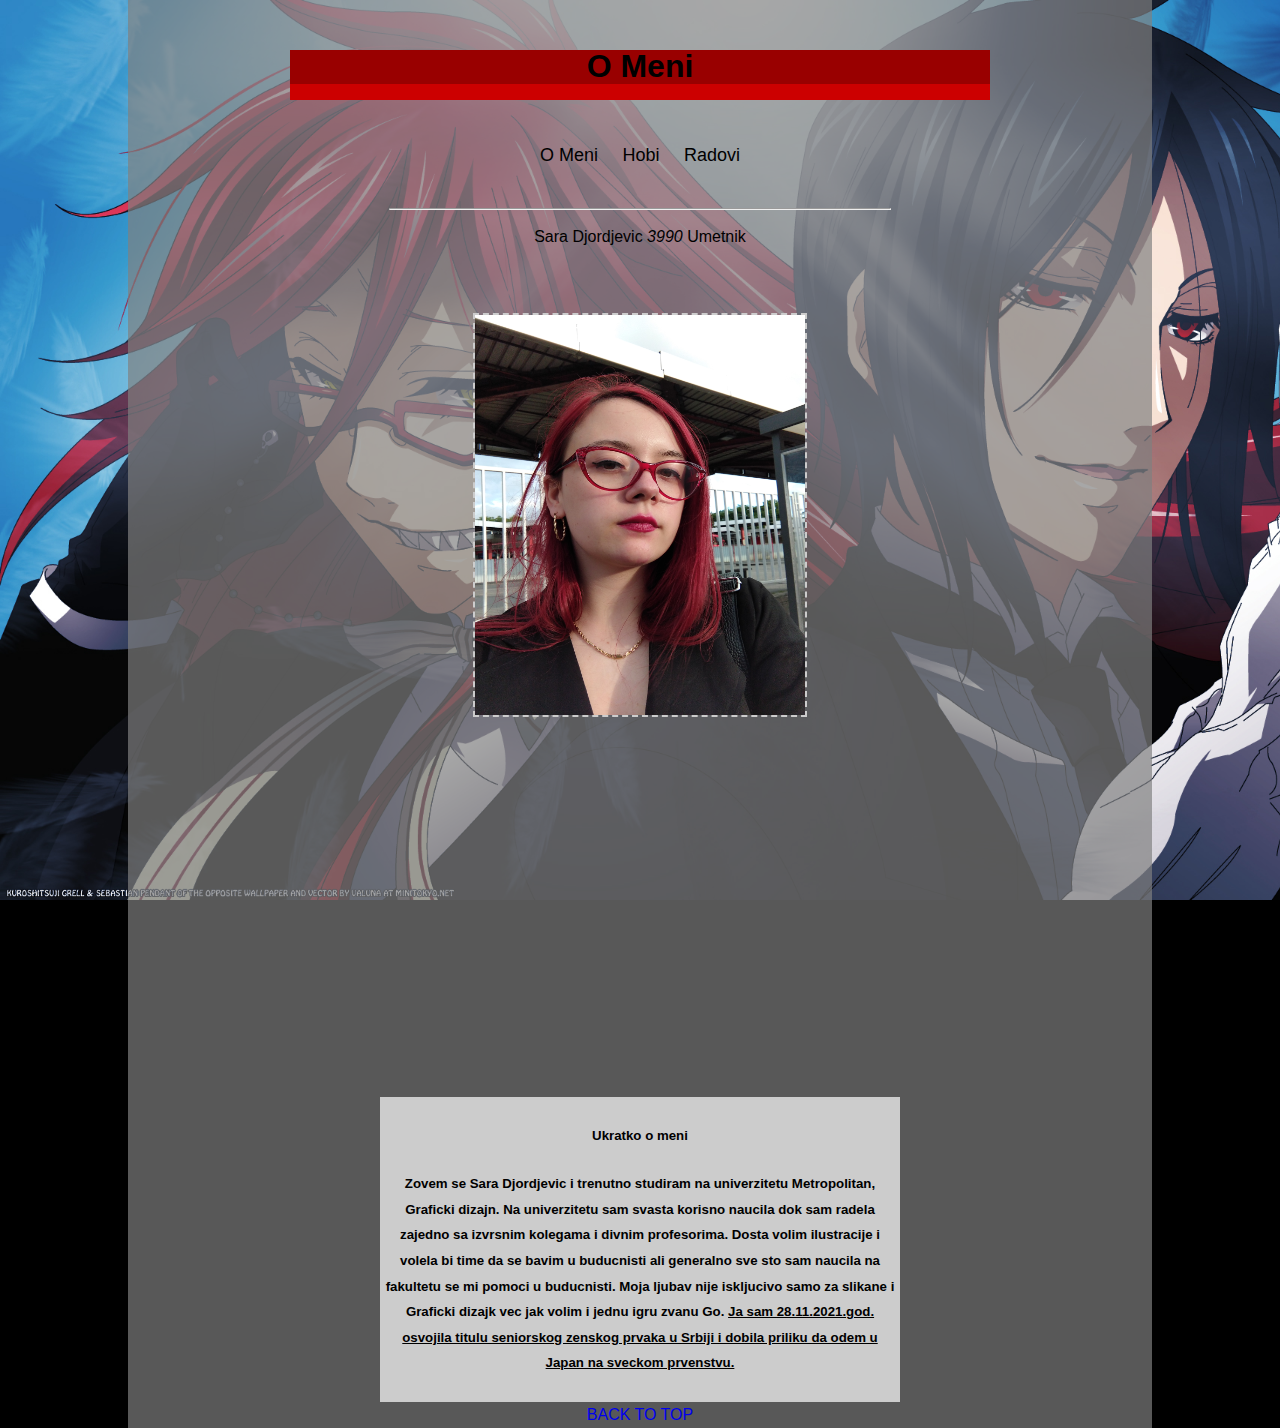
<file: index.html>
<!doctype html>
<html>

<head>

    <title>O Meni</title>
    <meta charset="UTF-8">
    <meta name="keywords" content="Tipografija, dizajn, wikipedia">
    <meta name="description" content="Dizajn">
    <meta name="viewport" content="width=device-width, initial-scale=1.0">
    <link rel="stylesheet" type="text/css" href="style.css" />
  
    <!--ucitaj css-->
    <style>
        body {
            
            font-family: Arial, Helvetica, sans-serif;
            font-size: 16px;
            line-height: 1.6em;
            margin: 0 auto;
            text-align: center;
            background-image: url(image/Sebastijan.jpg);
            background-repeat: no-repeat;
            background-size: cover;
            background-attachment: fixed;
        }


        header,
        nav,
        section {
            width: 700px;
            margin: 0 auto;

        }

        header {
            height: 150px;
            padding-top: 50px;
        }

        nav {

            color: #000;

            padding-top: 20px;

        }

        nav ul {
            padding: 0;
            list-style: none;
        }

        nav li {
            display: inline;
            
        }

        nav a {
            color: #000;
            text-decoration: none;
            font-size: 18px;
            padding-right: 15px;
            padding: 10px;
        }

        nav a:hover {

            text-decoration: none;
            color:black;
            background-color: #c00;
            border-radius: 8px;
        
            
        }

        hr {
            width: 500px;
        }

        img {

            margin: 50px 1px;
            
        }
    </style>
</head>

<body>
    <div style="background-color: #808080b0; margin:0 auto; width: 80%; height: 80%;">
    <header>


        <h1> O Meni </h1>

        <nav>
            <ul>
                <a href="index.html">O Meni</a>

                <li><a href="hobi.html">Hobi</a>

                <li><a href="Radovi.html">Radovi</a>


            </ul>

        </nav>


    </header>

    <hr />


    <section>
        <p> Sara Djordjevic <em>3990 </em> Umetnik
        </p>


    </section>


    <div>
        <img src="image/ja.jpg" width="330" height="400">
    </div>
    <iframe width="560" height="315" src="https://www.youtube.com/embed/tt30ieNkKyI" title="YouTube video player" frameborder="0" allow="accelerometer; autoplay; clipboard-write; encrypted-media; gyroscope; picture-in-picture" allowfullscreen></iframe>
<div class="background">
    <H5> Ukratko o meni</H5>
    <h5>Zovem se Sara Djordjevic i trenutno studiram na univerzitetu Metropolitan, Graficki dizajn. Na univerzitetu sam svasta korisno naucila dok sam radela zajedno sa izvrsnim kolegama i divnim profesorima. Dosta volim ilustracije i volela bi time da se bavim u buducnisti ali generalno sve sto sam naucila na fakultetu se mi pomoci u buducnisti. Moja ljubav nije iskljucivo samo za slikane i Graficki dizajk vec jak volim i jednu igru zvanu Go. <span class="underline">Ja sam 28.11.2021.god. osvojila titulu seniorskog zenskog prvaka u Srbiji i dobila priliku da odem u Japan na sveckom prvenstvu.</span></h5>
</div>
    <div>
        <a href="#top">BACK TO TOP</a>
    </div>
</div>
</body>

</html>
</file>
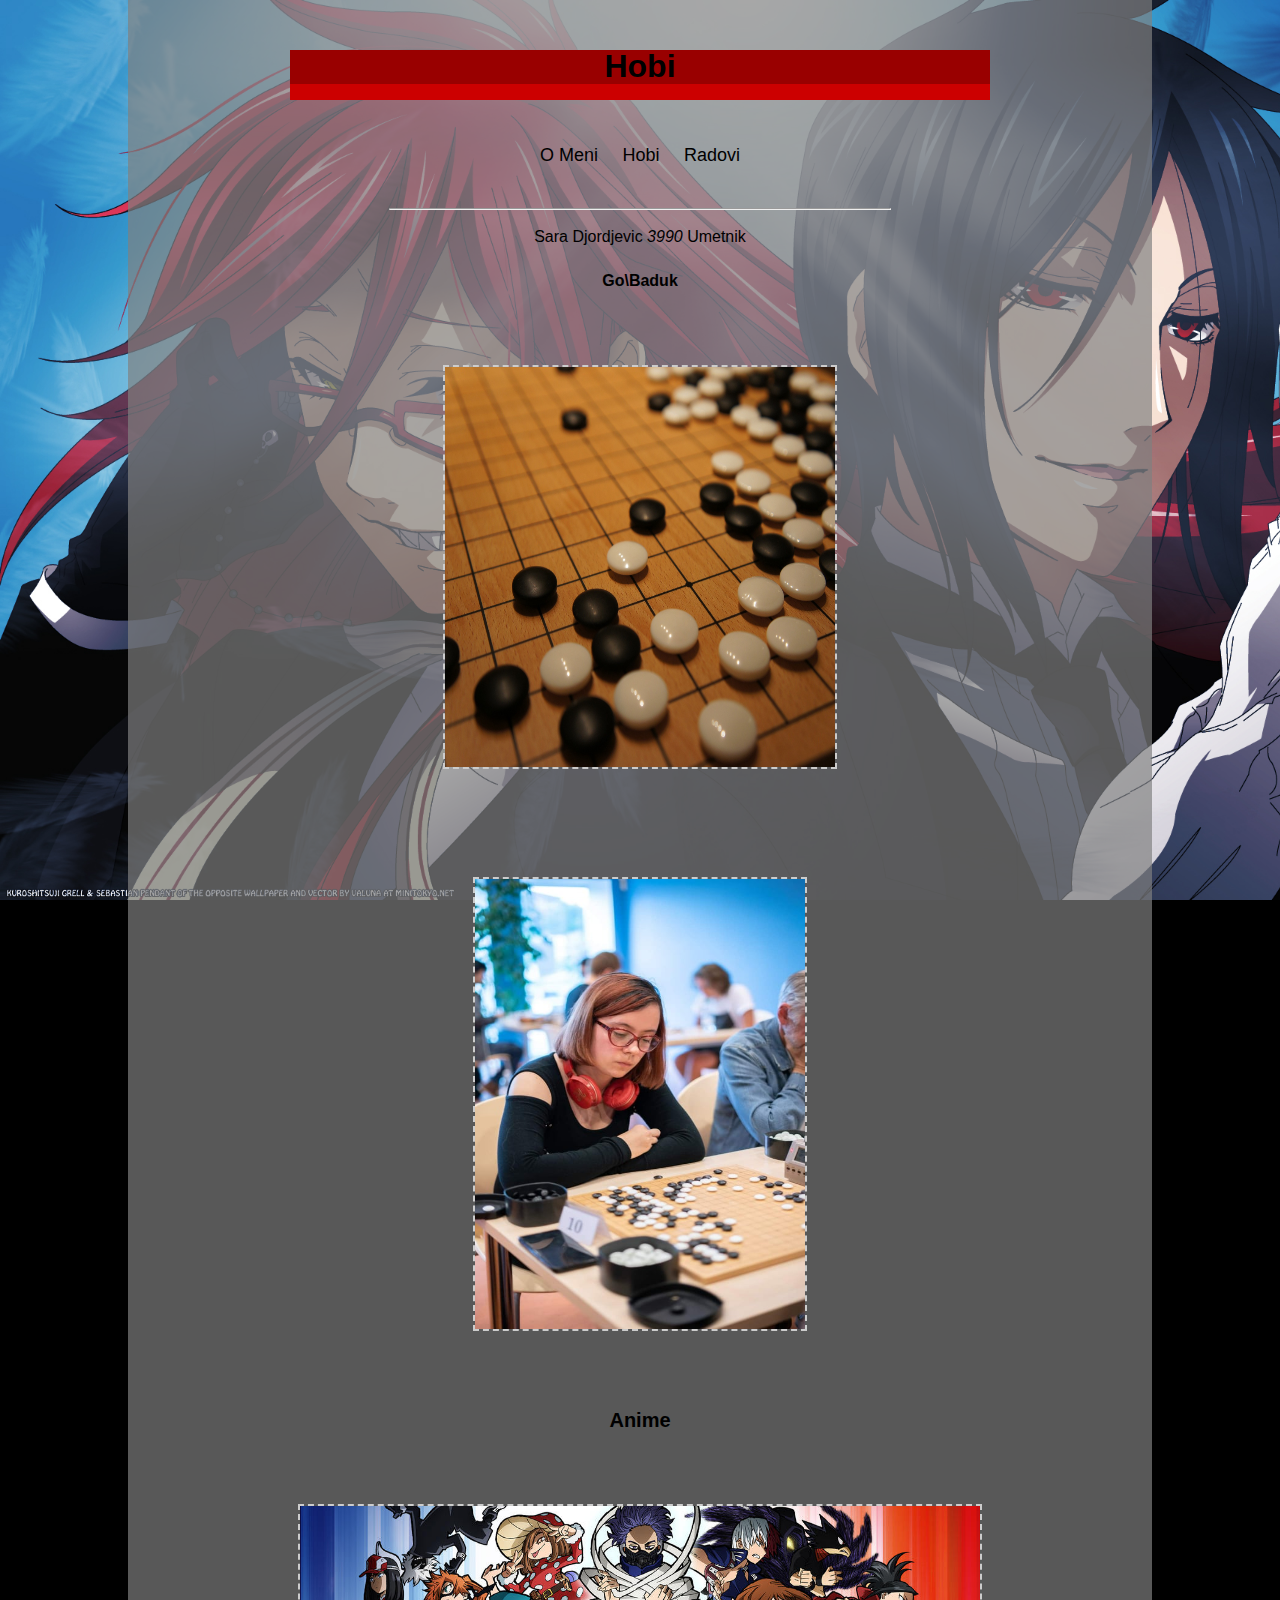
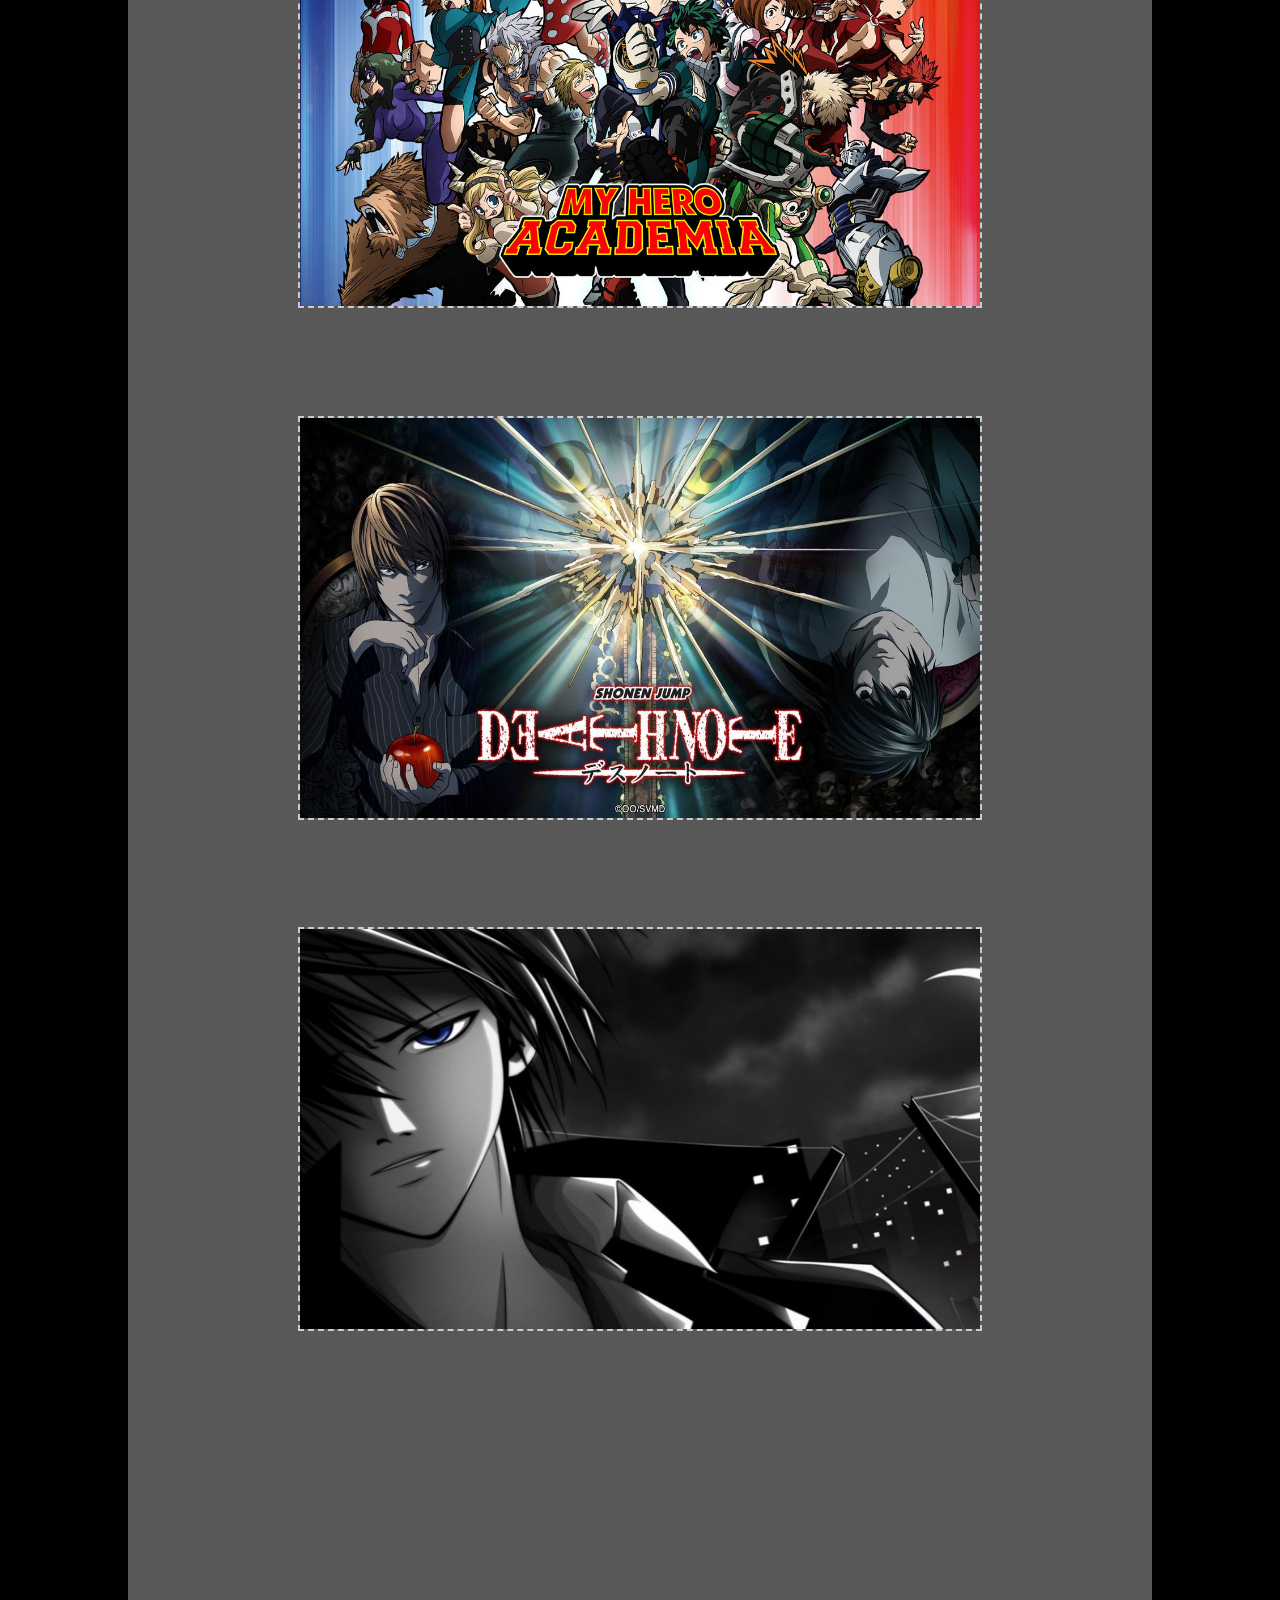
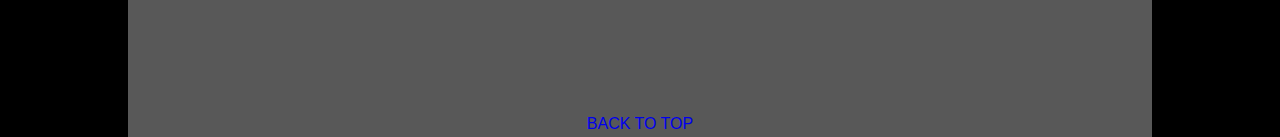
<file: hobi.html>
<!doctype html>
<html>

<head>

    <title>Hobi</title>
    <meta charset="UTF-8">
    <meta name="keywords" content="Tipografija, dizajn, wikipedia">
    <meta name="description" content="Dizajn">
    <meta name="viewport" content="width=device-width, initial-scale=1.0">
    <link rel="stylesheet" type="text/css" href="style.css" />
  
    <!--ucitaj css-->
    <style>
        body {
            
            font-family: Arial, Helvetica, sans-serif;
            font-size: 16px;
            line-height: 1.6em;
            margin: 0 auto;
            text-align: center;
            background-image: url(image/Sebastijan.jpg);
            background-repeat: no-repeat;
            background-size: cover;
            background-attachment: fixed;
        }


        header,
        nav,
        section {
            width: 700px;
            margin: 0 auto;

        }

        header {
            height: 150px;
            padding-top: 50px;
        }

        nav {

            color: #000;

            padding-top: 20px;

        }

        nav ul {
            padding: 0;
            list-style: none;
        }

        nav li {
            display: inline;
            
        }

        nav a {
            color: #000;
            text-decoration: none;
            font-size: 18px;
            padding-right: 15px;
            padding: 10px;
        }

        nav a:hover {

            text-decoration: none;
            color:black;
            background-color: #c00;
            border-radius: 8px;
        
            
        }

        hr {
            width: 500px;
        }

        img {

            margin: 50px 1px;
            
        }
    </style>
</head>

<body>
    <div style="background-color: #808080b0; margin:0 auto; width: 80%; height: 80%;">
    <header>


        <h1> Hobi </h1>

        <nav>
            <ul>
                <a href="index.html">O Meni</a>

                <li><a href="hobi.html">Hobi</a>

                <li><a href="Radovi.html">Radovi</a>


            </ul>

        </nav>


    </header>

    <hr />


    <section>
        <p> Sara Djordjevic <em>3990 </em> Umetnik
        </p>

        
    </section>
<h4>Go\Baduk
</h4>

    <div>
        <img src="image/go.jpg" width="390" height="400">
    </div>

    <div>
      <img src="image/igram go.jpg" width="330" height="450">
  </div>

  <h3>Anime
  </h3>

  <div>
    <img src="image/my hero academia.jpg" width="680" height="400">
</div>

<div>
  <img src="image/Deth note.jpg" width="680" height="400">
</div>

<div>
  <img src="image/Anime.jpg" width="680" height="400">
</div>

    <iframe width="560" height="315" src="https://www.youtube.com/embed/tt30ieNkKyI" title="YouTube video player" frameborder="0" allow="accelerometer; autoplay; clipboard-write; encrypted-media; gyroscope; picture-in-picture" allowfullscreen></iframe>
    <div>
        <a href="#top">BACK TO TOP</a>
    </div>
</div>
</body>

</html>
</file>
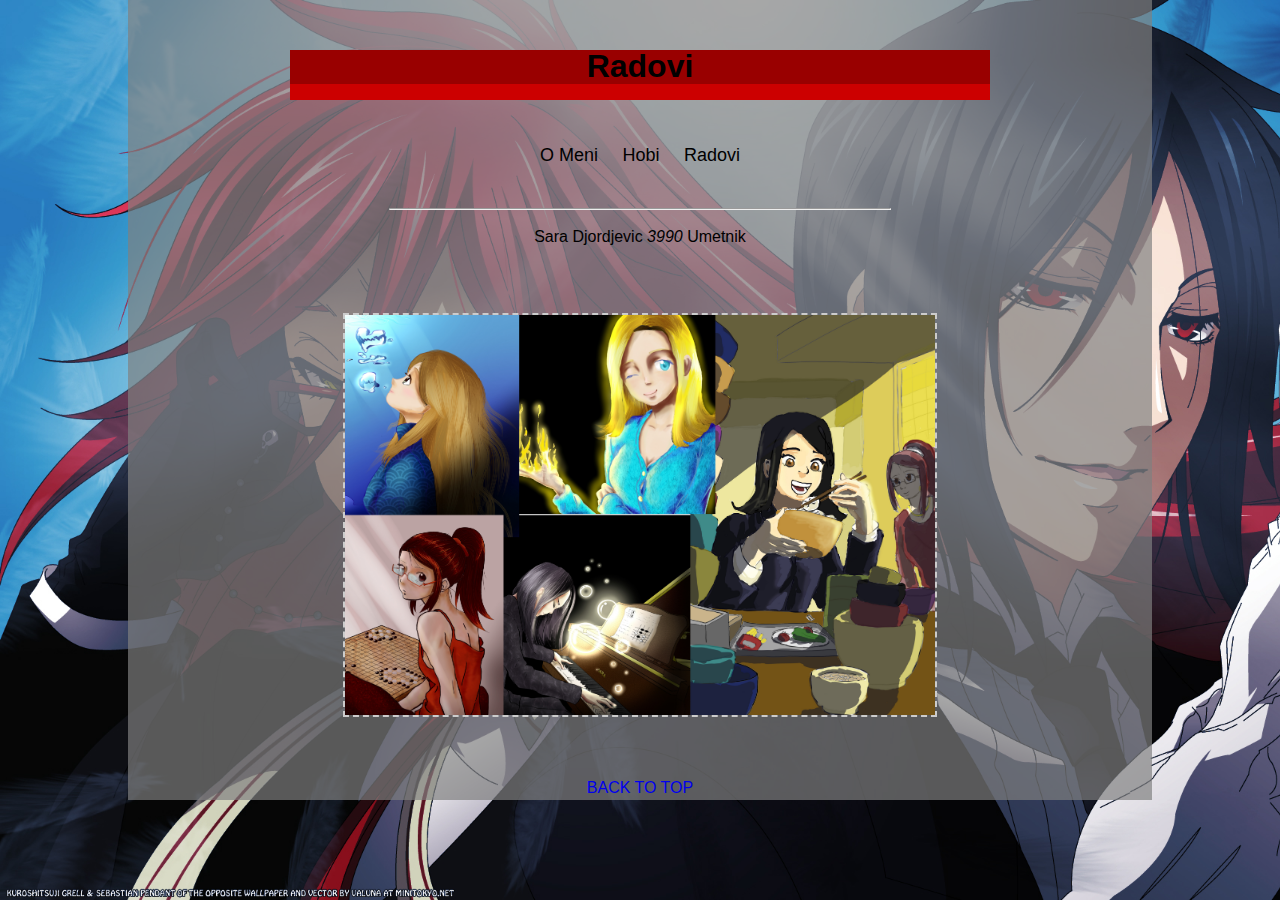
<file: Radovi.html>
<!doctype html>
<html>

  <!doctype html>
  <html>
  
  <head>
  
      <title>Radovi</title>
      <meta charset="UTF-8">
      <meta name="keywords" content="Tipografija, dizajn, wikipedia">
      <meta name="description" content="Dizajn">
      <meta name="viewport" content="width=device-width, initial-scale=1.0">
      <link rel="stylesheet" type="text/css" href="style.css" />
    
      <!--ucitaj css-->
      <style>
          body {
              
              font-family: Arial, Helvetica, sans-serif;
              font-size: 16px;
              line-height: 1.6em;
              margin: 0 auto;
              text-align: center;
              background-image: url(image/Sebastijan.jpg);
              background-repeat: no-repeat;
              background-size: cover;
              background-attachment: fixed;
          }
  
  
          header,
          nav,
          section {
              width: 700px;
              margin: 0 auto;
  
          }
  
          header {
              height: 150px;
              padding-top: 50px;
          }
  
          nav {
  
              color: #000;
  
              padding-top: 20px;
  
          }
  
          nav ul {
              padding: 0;
              list-style: none;
          }
  
          nav li {
              display: inline;
              
          }
  
          nav a {
              color: #000;
              text-decoration: none;
              font-size: 18px;
              padding-right: 15px;
              padding: 10px;
          }
  
          nav a:hover {
  
              text-decoration: none;
              color:black;
              background-color: #c00;
              border-radius: 8px;
          
              
          }
  
          hr {
              width: 500px;
          }
  
          img {
  
              margin: 50px 1px;
              
          }
      </style>
  </head>
  
  <body>
      <div style="background-color: #808080b0; margin:0 auto; width: 80%; height: 80%;">
      <header>
  
  
          <h1> Radovi </h1>
  
          <nav>
              <ul>
                  <a href="index.html">O Meni</a>
  
                  <li><a href="hobi.html">Hobi</a>
  
                  <li><a href="Radovi.html">Radovi</a>
  
  
              </ul>
  
          </nav>
  
  
      </header>
  
      <hr />
  
  
      <section>
          <p> Sara Djordjevic <em>3990 </em> Umetnik
          </p>
  
  
      </section>
  
  
      <div>
          <img src="image/Radovi.jpg" width="590" height="400">
      </div>
      
      <div>
          <a href="#top">BACK TO TOP</a>
      </div>
  </div>
  </body>
  
  </html>
</file>
<file: style.css>
body {
    font-family: arial, helvetica, sans-serif;
    font-size: 14px;
    color: black;
    background-color:black;
    margin: 20px;
    padding: 0;
    }
    /* Ovo je komentar */
    p {
    line-height: 21px;
    }
    h1 {

    color: #000;
    background-color: #900;
    font-size: 2em;
    margin: 0;
    margin-bottom: 7px;
    padding: 4px;
  text-align: center;
    border-bottom-style: solid;
    border-bottom-width: 0.5em;
    border-bottom-color: #c00;
    }
    h2 {
    color: white;
    background-color: #090;
    font-size: 1.5em;
    margin: 0;
    padding: 2px;
    padding-left: 14px;
    }
    h3 {
    color: rgb(0, 0, 0);
    font-size: 1.25em;
    }
    h5 {
    
    }
    img {
    border-style: dashed;
    border-width: 2px;
    border-color: #ccc;
    }
    a {
    text-decoration: none;
    }
    strong {
    font-style: italic;
    text-transform: uppercase;
    }
    li {
    color: #900;
    
    }
    table {
    background-color: #ccc;
    }
    .background{
        background-color: #ccc;
        width: 50%;
        margin: 0 auto;
        padding: 4px;
    }

    .underline{
        text-decoration: underline;
    }
</file>
